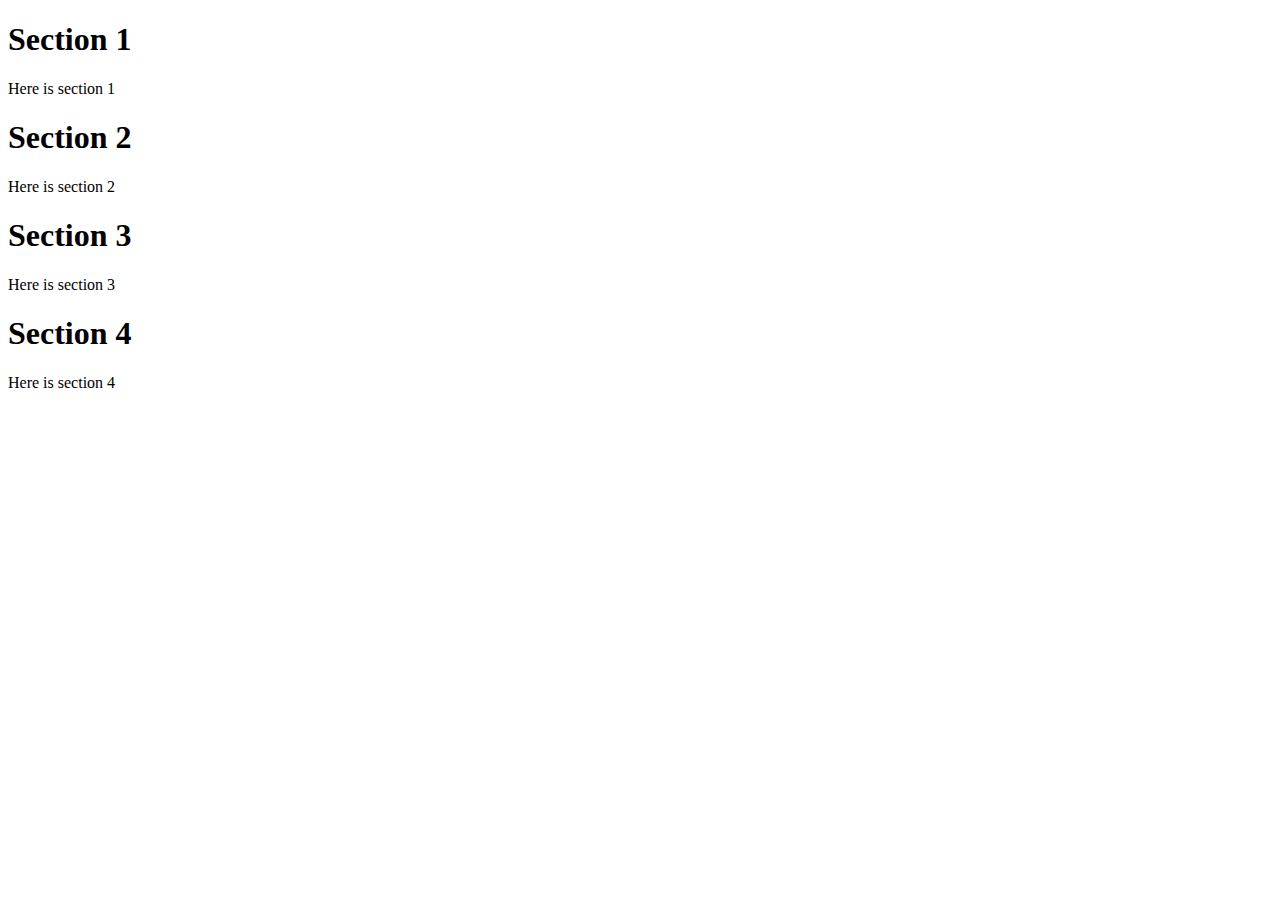
<file: ki-reallabor-registration/DOMTraversal.html>
<!DOCTYPE html>
<html lang="en">

<head>
    <meta charset="UTF-8">
    <meta name="viewport" content="width=device-width, initial-scale=1.0">
    <title>Document</title>
    <!-- <script>
        alert('Getting document.body in head results into empty output. document.body: ' + document.body);
    </script> -->
</head>

<body>
    <div id="main_content">
        <div id="section_1">
            <h1>Section 1</h1>
            <p>Here is section 1</p>
        </div>
        <div id="section_2">
            <h1>Section 2</h1>
            <p>Here is section 2</p>
        </div>
        <div id="section_3">
            <h1>Section 3</h1>
            <p>Here is section 3</p>
        </div>
        <div id="section_4">
            <h1>Section 4</h1>
            <p>Here is section 4</p>
        </div>
    </div>
    <script>
        // Accessing DOM element by printing in console
        console.log('document.title: ' + document.title);

        // Accessing DOM element and storing it in a variable
        const oldTitle = document.title;

        // Manipulating DOM element
        document.title = "DOM Traversal";

        // Accessing DOM element and storing it in a variable
        const newTitle = document.title;

        // Printing my stored variables
        console.log(`Old title: ${oldTitle}, New title: ${newTitle}, Old title === New title: ${oldTitle === newTitle}`);
    </script>

    <script>
        // DOM Traversal using children property

        // Getting main content from body
        const mainContent = document.body.children[0]; // You can also write document.body.firstElementChild

        // Printing mainContent
        console.log('Main Content: ' + mainContent.outerHTML);

        // Getting first element child of main content
        const firstElementOfMain = mainContent.firstElementChild;
        console.log('First Element of main: ' + firstElementOfMain.outerHTML);

        // Getting last element child of main content

        const lastElementOfMain = mainContent.lastElementChild;
        console.log('Last element of main: ' + lastElementOfMain.outerHTML);

        // Iterating over all elements of main
        for(const item of mainContent.children){
            console.log('--- Child Element: '+ item.outerHTML);
        }

    </script>


    <!-- <script >
        alert('Getting document.body in body results into proper output. document.body: ' + JSON.stringify(document.body));
    </script> -->
</body>

</html>
</file>
